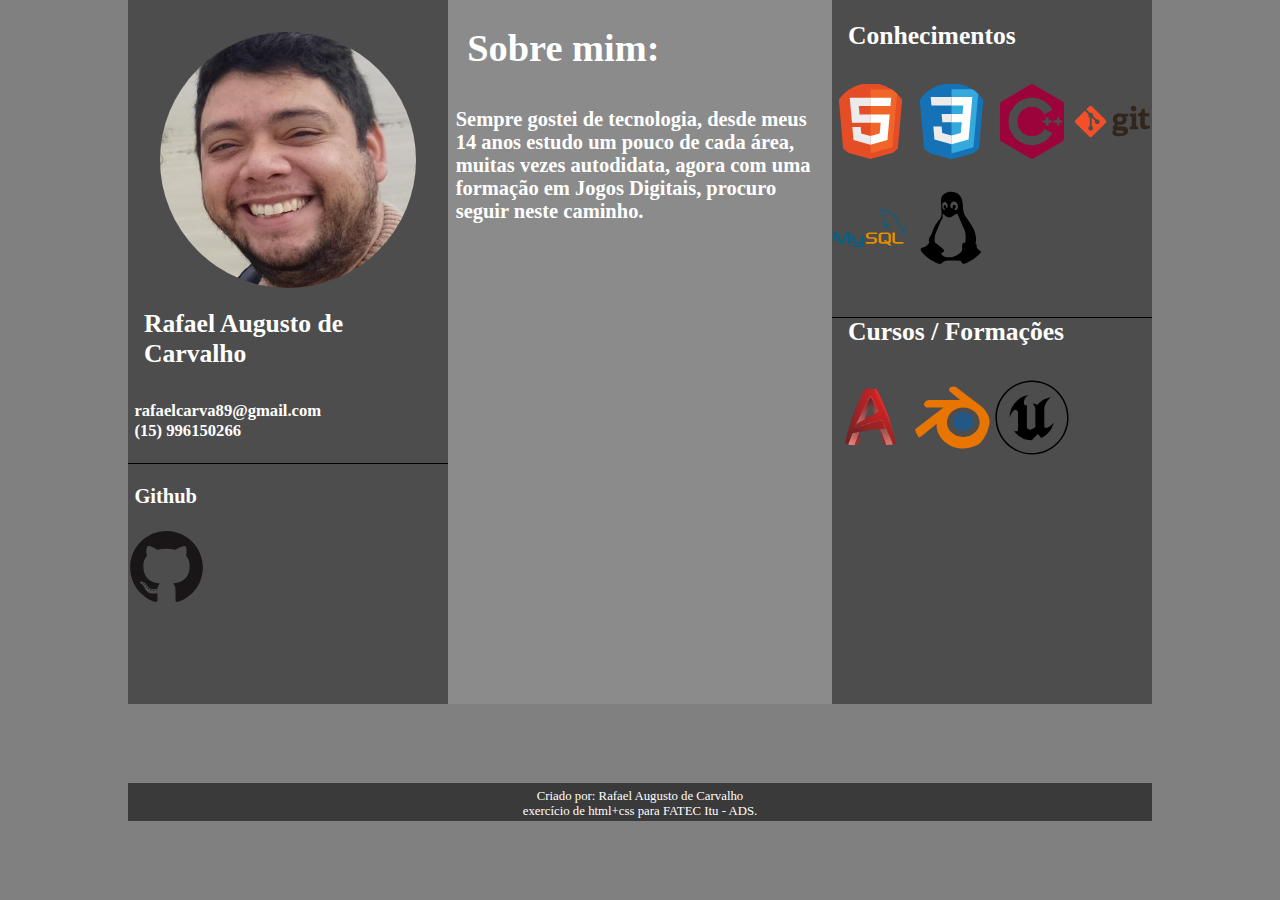
<file: index.html>
<html>
    <link rel="stylesheet" type="text/css" href="estilo.css">

<head>
    <title>CV-Online</title>
</head>

<body class="fundo">

   <div class="col1">
        <img src="/img/perfil.png" class="centralizado">
            
        <h2 class="titulo">
            Rafael Augusto de Carvalho
            <h4 class="corpo_detalhes">
                rafaelcarva89@gmail.com
                <br>
                (15) 996150266
            </h4>
        </h2>

        <div class= "linha_hor"></div>

        <h3 class="corpo">
            Github
        </h3>

        <a href="https://github.com/carvalhorafael89">
        <img 
        src= /img/github-original.svg
        class="icone"
        title="Github">
        </a>

   </div>

   <div class= "col2">
    <h1 class="titulo_sobre_mim">
        Sobre mim:
    </h1>

    <h3 class="corpo_sobre_mim">
        Sempre gostei de tecnologia,
        desde meus 14 anos estudo um pouco de cada área,
        muitas vezes autodidata, agora com uma formação
        em Jogos Digitais, procuro seguir neste caminho.
   </div>

   <div class= "col3">
       <h2 class= titulo>
           Conhecimentos
       </h2>

            <img 
                src=/img/html5-original.svg
                class="icone"
                title="HTML 5"
            />

            <img 
                src= /img/css3-original.svg
                class="icone"
                title="CSS"
            />

            <img 
                src= /img/cplusplus-plain.svg
                class="icone"
                title="C++"
            />

            <img 
                src= /img/git-original-wordmark.svg
                class="icone"
                title="Git"
            />

            <img 
                src= /img/mysql-original-wordmark.svg
                class="icone"
                title="MySQL"
            />

            <img 
                src= /img/linux-plain.svg
                class="icone"
                title="Ambiente Linux"
                />


            <div class= "linha_hor">

                <h2 class="titulo">
                    Cursos / Formações
                </h2>

                <img 
                src=/img/autocad-icon.svg
                class="icone"
                title="AutoCAD"
                />

                <img 
                src=/img/blender-original.svg
                class="icone"
                title="Blender"
                />

                <img 
                src=/img/unrealengine-original.svg
                class="icone"
                title="Unreal Engine"
                />

            </div>
    </div>

    <div class="footer">
        Criado por: Rafael Augusto de Carvalho
        <br>
        exercício de html+css para FATEC Itu - ADS.
    </div>
</body>

</html>
</file>
<file: estilo.css>
.fundo{
    display: flex;
    background-color: grey;
    margin: auto;
    flex-flow: row wrap;
    width: 80vw;
}

.col1{
    width: 25vw;
    height: 55vw;
    background-color: rgb(77, 77, 77);
}

.col2{
    width: 30vw;
    height: 55vw;
    background-color: rgb(139, 139, 139);
}

.col3{
    text-justify:distribute;
    width: 25vw;
    height: 55vw;
    background-color: rgb(77, 77, 77);
}

.linha_hor{
    height: 1px;
    background: black;
}

.fundo.texto{
    font-size: large;
    width: 50%;
    height: 100%;
    background-color: lightgrey;
}

img{
    width: 20vw;
    height: 20vw;
    border-radius: 60%;
}

.icone{
    width: 6vw;
    height: 6vw;
    margin-bottom: 2vw;
    justify-content: space-between;
}

.centralizado{
    display: block;
    margin-top: 10%;
    margin-left: auto;
    margin-right: auto;
}

.titulo{
    margin-left: 5%;
    margin-bottom: 10%;
    color: white;
    font-size: 2vw;
}

.titulo_sobre_mim{
    margin-left: 5%;
    margin-bottom: 10%;
    color: white;
    font-size: 3vw;
}

.corpo{
    margin-left: 2%;
    color: white;
    font-size: 1.6vw;
}

.corpo_detalhes{
    margin-left: 2%;
    color: white;
    font-size: 1.3vw;
}

.corpo_sobre_mim{
    margin-left: 2%;
    color: white;
    font-size: 1.6vw;
    width: fit-content;
    height: 40vw;
}

.incol{
    float:right;
    color: white;
    font-size: 2vw;
    margin-top: 3vw;
    margin-right: 5vw;
}

.footer{
    background-color: rgb(58, 58, 58);
    height: 2vw;
    width: 100vw;
    padding: 0.5vw;
    text-align: center;
    font-size: 1vw;
    color: white;
}
</file>
